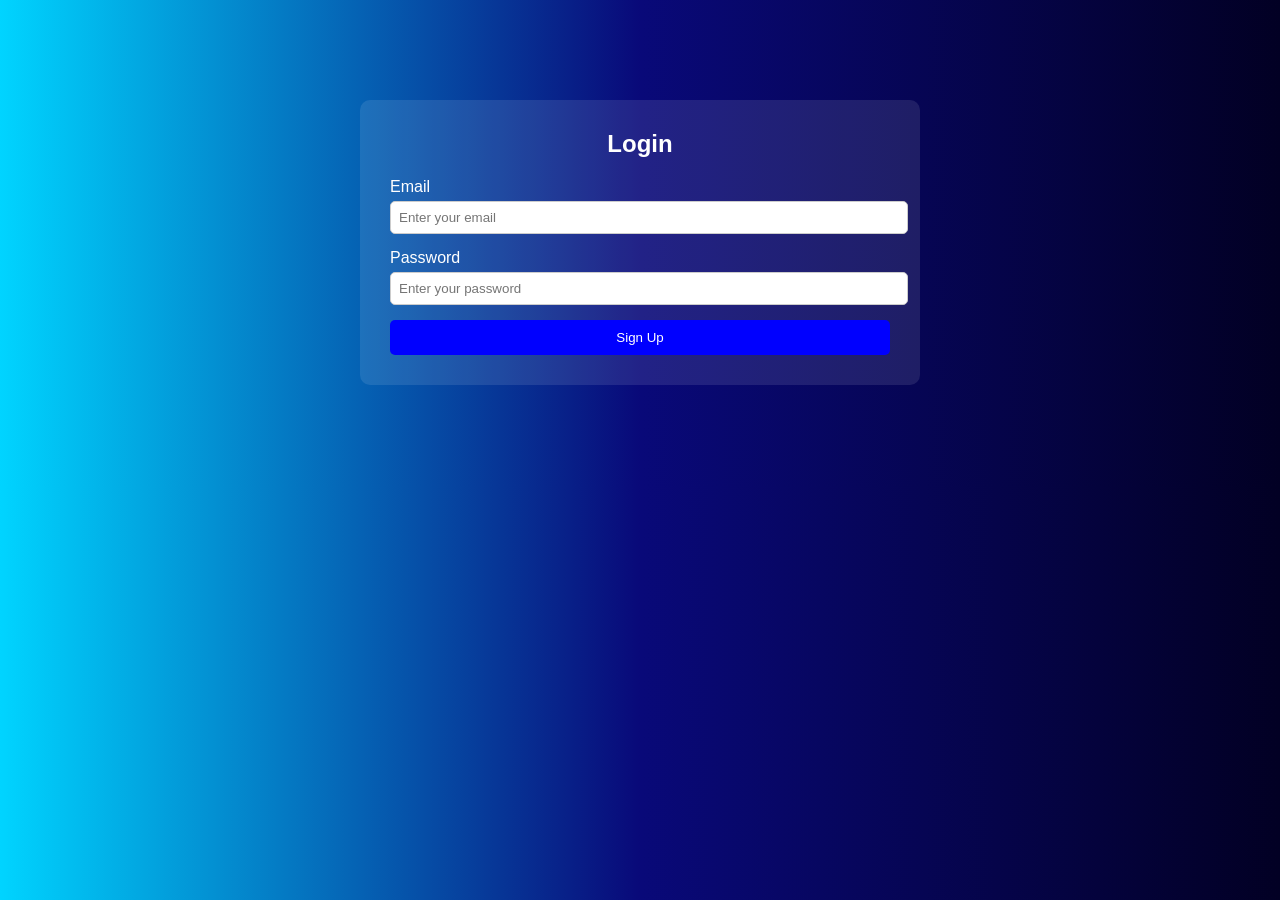
<file: index.html>
<!DOCTYPE html>
<html lang="en">
<head>
    <meta charset="UTF-8">
    <meta name="viewport" content="width=device-width, initial-scale=1.0">
    <title>Quiz Login</title>
    <link rel="stylesheet" href="./css/login.css">
</head>
<body>
    <div class="login-container">
        <h2>Login</h2>

        <form>
            <div class="input-group">
                <label>Email</label>
                <input type="email" placeholder="Enter your email" required>
            </div>

            <div class="input-group">
                <label>Password</label>
                <input type="password" placeholder="Enter your password" required>
            </div>

            <button type="submit">Sign Up</button>
        </form>
    </div>

</body>
</html>
<script>
document.querySelector(".login-container form").addEventListener("submit", function(event) {
    event.preventDefault(); // stop form submit

    let email = document.querySelector("input[type='email']").value.trim();
    let password = document.querySelector("input[type='password']").value.trim();

    // Email pattern
    let emailPattern = /^[^ ]+@[^ ]+\.[a-z]{2,3}$/;

    // Validation checks
    if (email === "") {
        alert("Email is required");
        return;
    }

    if (!email.match(emailPattern)) {
        alert("Enter a valid email");
        return;
    }

    if (password === "") {
        alert("Password is required");
        return;
    }

    if (password.length < 6) {
        alert("Password must be at least 6 characters");
        return;
    }

    // If all valid → redirect
    window.location.href = "description.html";
});
</script>
</file>
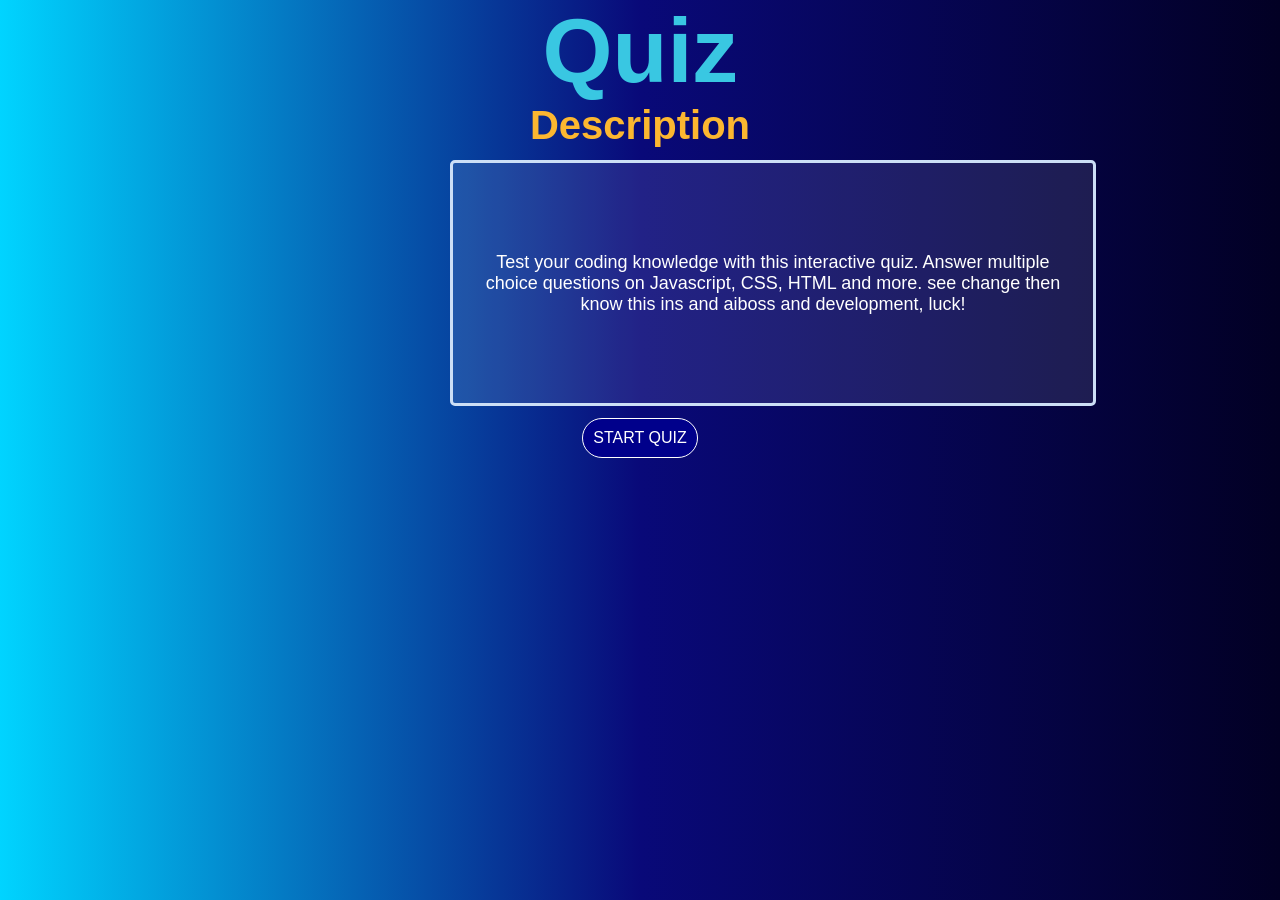
<file: description.html>
<!DOCTYPE html>
<html lang="en">
<head>
    <meta charset="UTF-8">
    <meta name="viewport" content="width=device-width, initial-scale=1.0">
    <title>Quiz Descrpition</title>
    <link rel="stylesheet" href="./css/description.css">
</head> 
<body>
    
    <div cgitlass="container">
<div class="quiz">
        <h1>Quiz</h1>
        <h2>Description</h2>
    </div>

    <div class="para">
        <p>Test your coding knowledge with this interactive quiz. Answer multiple choice questions on Javascript, CSS, HTML and more. see change then know this ins and aiboss and development, luck!</p>
    </div>

<div class="start">
<button class="btn" onclick="gotosignup()" >START QUIZ</button>
</div>
    </div>
    

</body>
</html>

<script>
    function gotosignup() {
    window.location.href = "./pages/question.html";
}
</script>
</file>
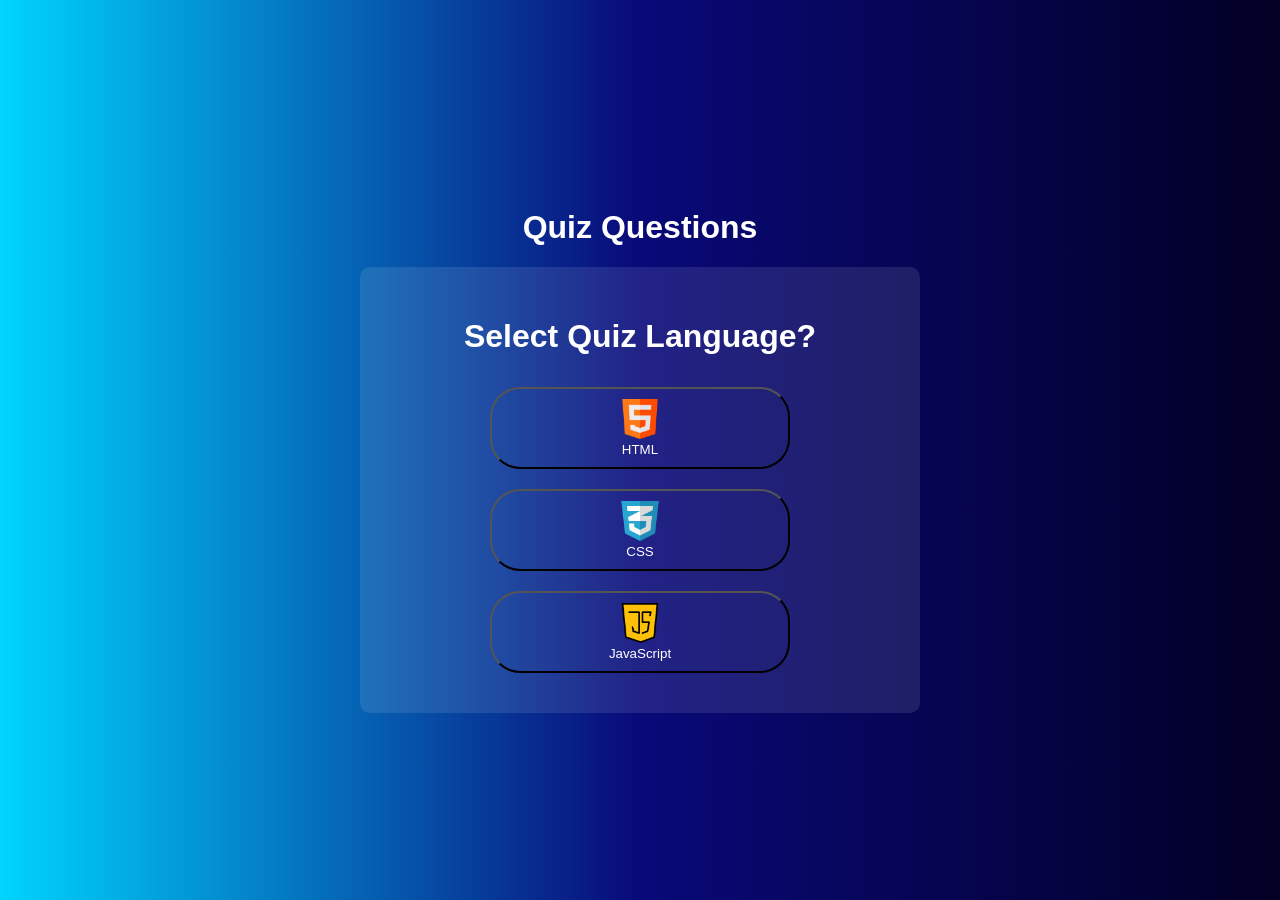
<file: pages/question.html>
<!DOCTYPE html>
<html lang="en">
<head>
    <meta charset="UTF-8">
    <meta name="viewport" content="width=device-width, initial-scale=1.0">
    <title>Quiz Questions</title>
    <link rel="stylesheet" href="../css/question.css">
</head>
<body>
       <div class="background">
    <div id="quizbox">
    <h1>Quiz <span>Questions</span></h1>
    <div id="lang">
     <h1>Select Quiz Language?</h1>

  <button class="btn" onclick="selectLang('html')"><img src="../img/html.png" alt=""><br>HTML</button>
  <button class="btn" onclick="selectLang('css')"><img src="../img/css.png" alt=""><br>CSS</button>
  <button class="btn" onclick="selectLang('js')"><img src="../img/java-script.png" alt=""><br>JavaScript</button>

    </div>
    <div id="quiz">
        <div id="progress">
            <div id="progress__bar">0%</div>
        </div>
        <h1 id="questions"></h1>
        <div id="answers"></div>
    </div>
</div>
</div>
</body>
</html>
<script src="../js/question.js"></script>
</file>
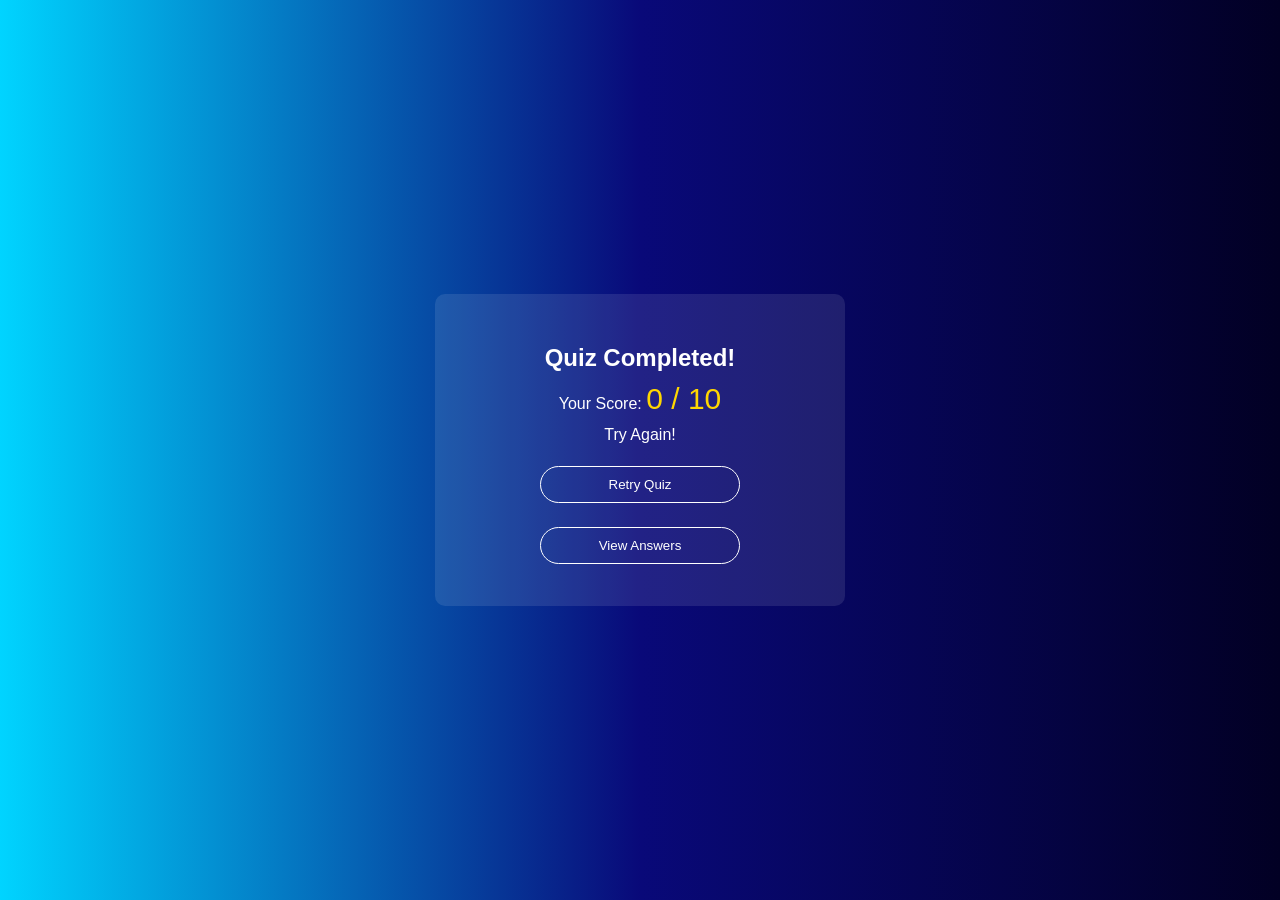
<file: pages/result.html>
<!DOCTYPE html>
<html lang="en">
<head>
    <meta charset="UTF-8">
    <title>Quiz Result</title>
    <link rel="stylesheet" href="../css/result.css">
</head>
<body>

<div class="background"></div>

<div class="result-container">
    <!-- ❌ Removed extra title -->

    <div class="result-box">
        <h2>Quiz Completed!</h2>

        <!-- ✅ FIXED SCORE -->
        <p>Your Score: <span id="score">0</span></p>

        <p id="message"></p>

        <button onclick="retryQuiz()">Retry Quiz</button>
        <button onclick="viewAnswers()">View Answers</button>
    </div>
</div>

<script src="../js/result.js"></script>
</body>
</html>
</file>
<file: css/login.css>
*{
    margin:0;
    padding:0;
    font-family: Arial, sans-serif;
}
body{
    background: linear-gradient(270deg, #020024, #090979, #00d4ff);
}
.login-container {
    width: 500px;
    background: rgba(255,255,255,0.1);
    padding: 30px;
    margin: 100px auto;
    border-radius: 10px;
    text-align: center;
}
.login-container h2 {
    margin-bottom: 20px;
     background-color: transparent;
     color: white;
}
.input-group {
    margin-bottom: 15px;
    text-align: left;
}

.input-group label {
    display: block;
    color: white;
    margin-bottom: 5px;
}

.input-group input {
    width: 100%;
    padding: 8px;
    border: 1px solid #ccc;
    border-radius: 5px;
}
button {
    width: 100%;
    padding: 10px;
    background-color: blue;
    color: white;
    border: none;
    border-radius: 5px;
    cursor: pointer;
}

button:hover {
    background-color: darkblue;
}
</file>
<file: css/description.css>
*{
     margin:0;
    padding:0;
    font-family: Arial, sans-serif;
}
body{
    margin: 0;
    font-family: Arial;
        background: linear-gradient(270deg, #020024, #090979, #00d4ff);

}

.container{
      position: fixed;
    width: 100%;
    height: 100%;
    background: linear-gradient(270deg, #020024, #090979, #00d4ff);
    z-index: -1;
}
.quiz{
    color: red;
    text-shadow: 0dvh;
}
h1{
   display: inline-block;
    font-size: 90px;
 color: #39C7E2;
 text-shadow: #FCB730;

}

h2{
   font-size: 40px;
    color:#FCB730;
    
}
.container,.quiz, .para, .start{
    text-align: center;
}
.para{
    background: rgba(255,255,255,0.1);
    text-align: center;
    padding: 20px;
    height: 200px;
    margin-left: 450px;
    align-content: center;
    width: 600px;
    margin-top: 12px;
    box-shadow: whitesmoke;
   font-size: large;
    color: white;   
    border: solid #ccdff6 3px; 
    border-radius: 5px;

}
.para:hover{
    color: gold;
}
.start{
    padding: 2px;
    display:flex;
    border: none;
    margin-top: 10px;
    box-shadow: 10vh;
    justify-content: center;
}
.btn{
    background-color: darkblue;
    padding: 10px;
    width: fit-content;
    border: solid white 1px;
    border-radius: 20px;
    color: white;
    
    font-size: medium;
    
    
}
.btn:hover{
    background-color: #1111ff;
    box-shadow: 0ch;


}
</file>
<file: css/question.css>
body {
    margin: 0;
    font-family: Arial;
    color: white;
}

.background{
    position: fixed;
    width: 100%;
    height: 100%;
    background: linear-gradient(270deg, #020024, #090979, #00d4ff);
    z-index: -1;
}
#progress{
    max-width: 500px;
    border-radius: 20px;
    border: solid black 2px;
}
#progress__bar{
    max-width: 500px;
    width: 0%;
    background-color: #0e0ef7;
    color: white;
    font-weight: bold;
    border-radius: 20px;
}

#quizbox{
    height: 100vh;
    display: flex;
    flex-direction: column;
    justify-content: center;
    align-items: center;
}
#lang{
    padding: 30px;
    background: rgba(255,255,255,0.1);
    border-radius: 10px;
    text-align: center;
    display: block;
    width: 500px;
     animation: fadeZoom 0.6s ease;
}
@keyframes fadeZoom {
    from {
        opacity: 0;
        transform: scale(0.8);
    }
    to {
        opacity: 1;
        transform: scale(1);
    }
}
#lang img{
    width: 40px;
    height: 40px;
}
/* Box */
#quiz{
    padding: 30px;
    background: rgba(255,255,255,0.1);
    border-radius: 10px;
    text-align: center;
    width: 500px;
    display: none;
     animation: fadeZoom 0.6s ease;
}
#answers button ,.btn{
    padding: 10px;
    border-radius: 30px;
    background-color: transparent;
    margin: 10px;
    color: white;
    width: 300px;

}
#answers button:hover,.btn:hover{
    color: #FFD700;
}
@media screen and (max-width:600px) {
    #quiz,#lang{
        width: 300px;
        font-size: smaller;
    }
    #progress,#progressbar{
        max-width: 300px
}
}
</file>
<file: css/result.css>
body {
    margin: 0;
    font-family: Arial;
    color: white;
}

/* Background */
.background {
    position: fixed;
    width: 100%;
    height: 100%;
    background: linear-gradient(270deg, #020024, #090979, #00d4ff);
    z-index: -1;
}

/* Center content */
.result-container {
    height: 100vh;
    display: flex;
    justify-content: center;
    align-items: center;
}

/* Box */
.result-box {
    padding: 30px;
    background: rgba(255,255,255,0.1);
    border-radius: 10px;
    text-align: center;
    width:350px;
}
.result-box h2 {
    margin-bottom: 10px;
}

.result-box p {
    margin: 10px 0;
}
/* Score highlight */
#score {
    font-size: 30px;
    color: #FFD700;
}

/* Buttons */
button {
    padding: 10px;
    border-radius: 30px;
    background-color: transparent;
    margin: 12px;
    color: white;
    width: 200px;
    border: 1px solid white;
    cursor: pointer;
    transition: 0.3s;
}

/* Hover effect */
button:hover {
    color: #FFD700;
    border-color: #FFD700;
}
/* Animation */
.result-box {
    animation: fadeZoom 0.6s ease;
}

@keyframes fadeZoom {
    from {
        opacity: 0;
        transform: scale(0.8);
    }
    to {
        opacity: 1;
        transform: scale(1);
    }
}
#quizbox{
    height: 100vh;
    display: flex;
    flex-direction: column;
    justify-content: center;
    align-items: center;
}
</file>
